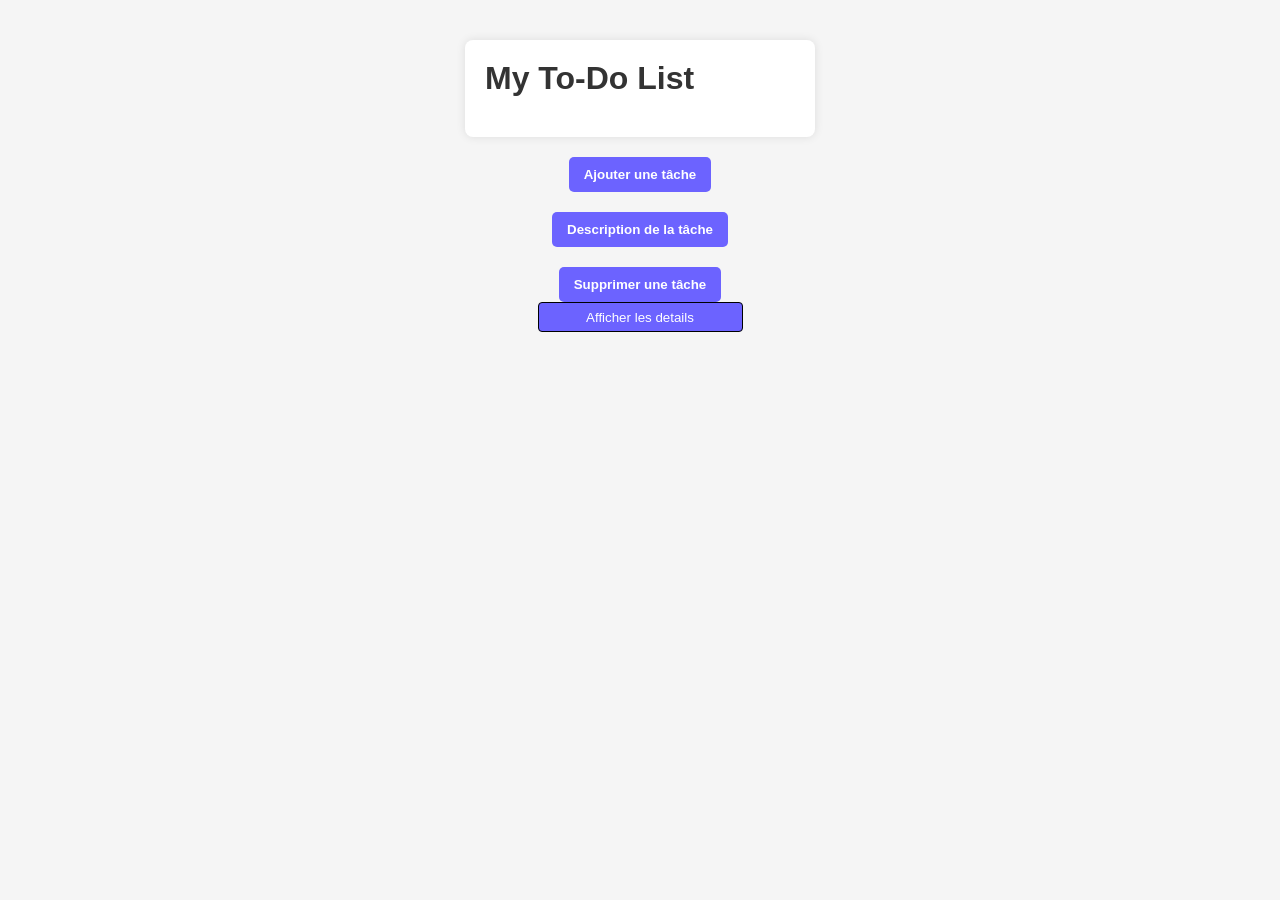
<file: index.html>
<!DOCTYPE html>
<html lang="fr">

<head>
    <meta charset="UTF-8">
    <meta name="viewport" content="width=device-width, initial-scale=1.0">
    <link rel="stylesheet" href="style.css">
    <script src="./script.js" defer></script>
    <title>My To-Do List</title>
</head>

<body>
    <div class="List1">
    <h1>My To-Do List</h1>
    <ul id="liste"></ul>
    </div>
    <input type="button" value="Ajouter une tâche" id="bouton0">
    <input type="button" value="Description de la tâche" id="bouton1">
    <input type="button" value="Supprimer une tâche" id="bouton2">

    <button id="btn"> Afficher les details</button> 
    <div id="droite">
        <div id="titre"></div>
        <div id="description"> </div>
        <div id="etat"></div>
    </div>
    
</body>

</html>
</file>
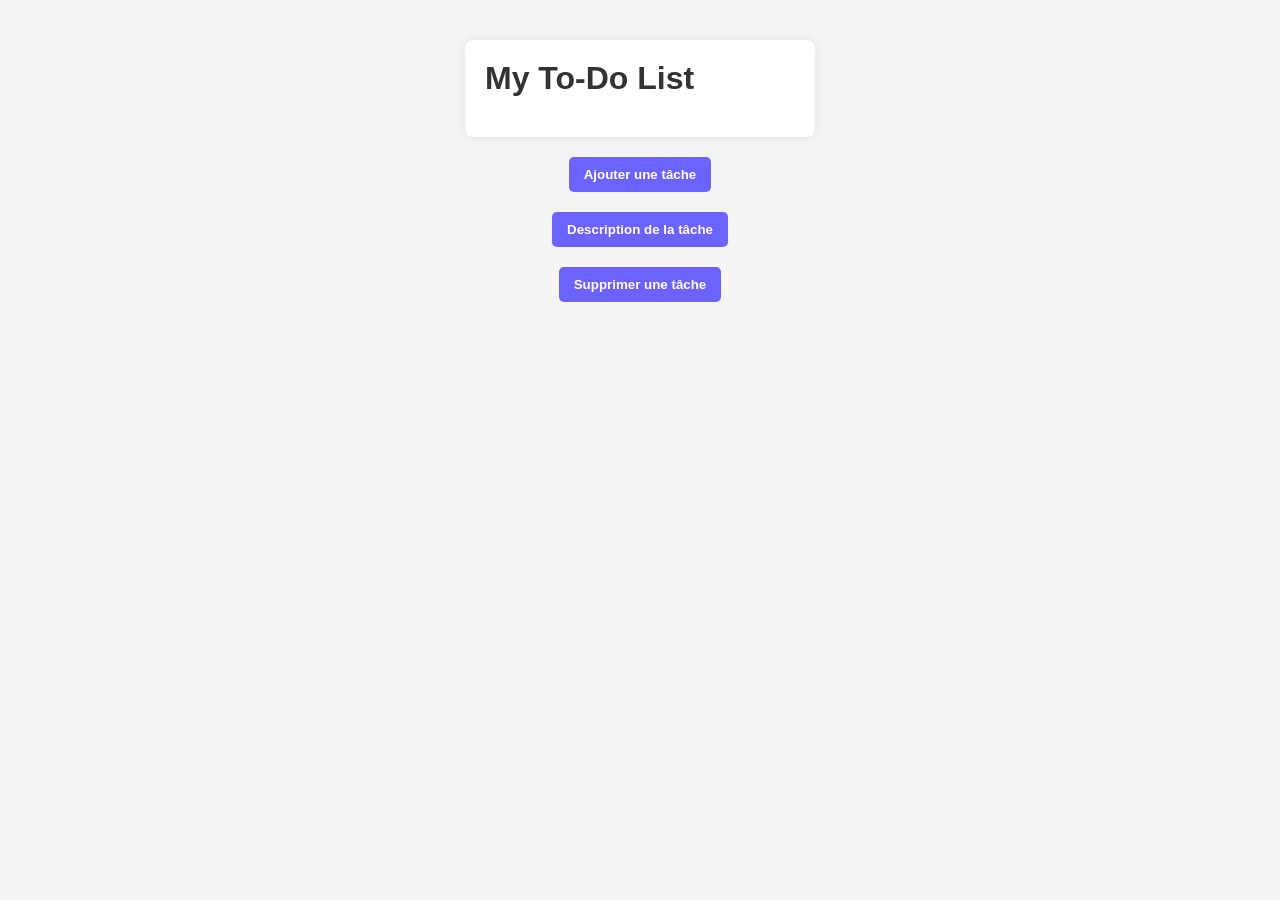
<file: index1.html>
<!DOCTYPE html>
<html lang="en">
<head>
    <meta charset="UTF-8">
    <meta name="viewport" content="width=device-width, initial-scale=1.0">
    <title>Document</title>
    <link rel="stylesheet" href="style1.css">
    <script src="script1.js" defer></script>
</head>
<body>
    
    <div class="List1">
    <h1>My To-Do List</h1>
        <ul id="liste"></ul>
    </div>
    <input type="button" value="Ajouter une tâche" id="bouton0">
    <input type="button" value="Description de la tâche" id="bouton1">
    <input type="button" value="Supprimer une tâche" id="bouton2">
</body>
</html>
</file>
<file: style.css>
#titre {
    height: 15px;
    width: 205px;
    border: 1px solid black;
}

#description {
    height: 25px;
    width: 405px;
    border: 1px solid black;
}


#etat {
    height: 15px;
    width: 205px;
    border: 1px solid black;
}

#droite {
    display: none;
   
    gap: 20px;
    flex-direction: column;
    align-items: end;

}
#btn{
    background-color: #6c63ff ;
    height: 30px;
    width: 205px;
    border: 1px solid black;
}

* {
    margin: 0;
    padding: 0;
    box-sizing: border-box;
    font-family: Arial, sans-serif;
}

body {
    background: #f5f5f5;
    padding: 40px;
    display: flex;
    flex-direction: column;
    align-items: center;
}

h1 {
    margin-bottom: 20px;
    color: #333;
}

.List1 {
    background: white;
    padding: 20px;
    width: 350px;
    border-radius: 8px;
    box-shadow: 0 0 10px rgba(0,0,0,0.1);
}

#liste {
    list-style: none;
    margin-top: 10px;
}

#liste li {
    background: #fafafa;
    padding: 10px;
    margin-bottom: 8px;
    border-radius: 5px;
    border: 1px solid #ddd;
    display: flex;
    justify-content: space-between;
    align-items: center;
}

input[type="button"] {
    margin-top: 20px;
    padding: 10px 15px;
    border: none;
    background: #6c63ff;
    color: white;
    border-radius: 5px;
    cursor: pointer;
    font-weight: bold;
    transition: 0.2s;
}

input[type="button"]:hover {
    background: #584ee0;
}

button {
    border: none;
    padding: 5px 10px;
    color: white;
    border-radius: 4px;
}

button:hover {
    background: #d93636;
}
</file>
<file: style1.css>
* {
    margin: 0;
    padding: 0;
    box-sizing: border-box;
    font-family: Arial, sans-serif;
}

body {
    background: #f5f5f5;
    padding: 40px;
    display: flex;
    flex-direction: column;
    align-items: center;
}

h1 {
    margin-bottom: 20px;
    color: #333;
}

.List1 {
    background: white;
    padding: 20px;
    width: 350px;
    border-radius: 8px;
    box-shadow: 0 0 10px rgba(0,0,0,0.1);
}

#liste {
    list-style: none;
    margin-top: 10px;
}

#liste li {
    background: #fafafa;
    padding: 10px;
    margin-bottom: 8px;
    border-radius: 5px;
    border: 1px solid #ddd;
    display: flex;
    justify-content: space-between;
    align-items: center;
}

input[type="button"] {
    margin-top: 20px;
    padding: 10px 15px;
    border: none;
    background: #6c63ff;
    color: white;
    border-radius: 5px;
    cursor: pointer;
    font-weight: bold;
    transition: 0.2s;
}

input[type="button"]:hover {
    background: #584ee0;
}

button {
    border: none;
    padding: 5px 10px;
    color: white;
    border-radius: 4px;
}

button:hover {
    background: #d93636;
}
</file>
